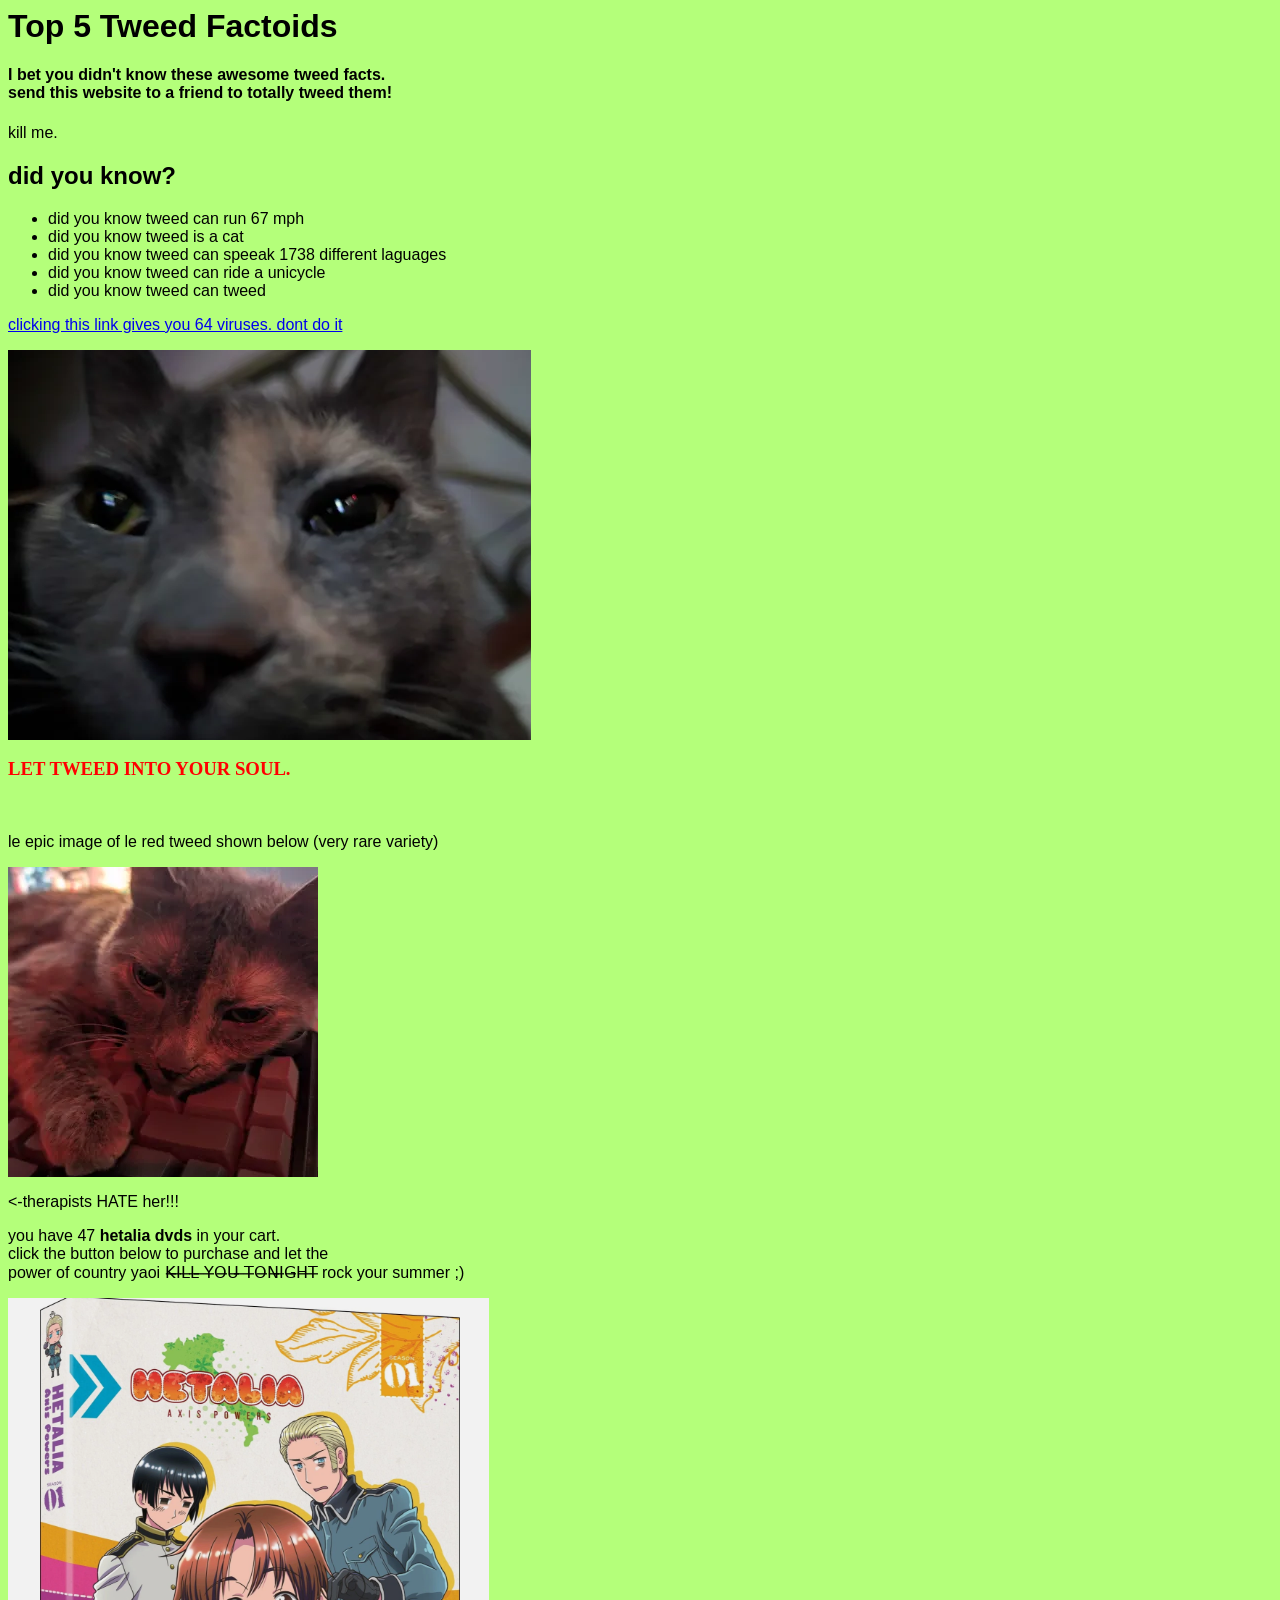
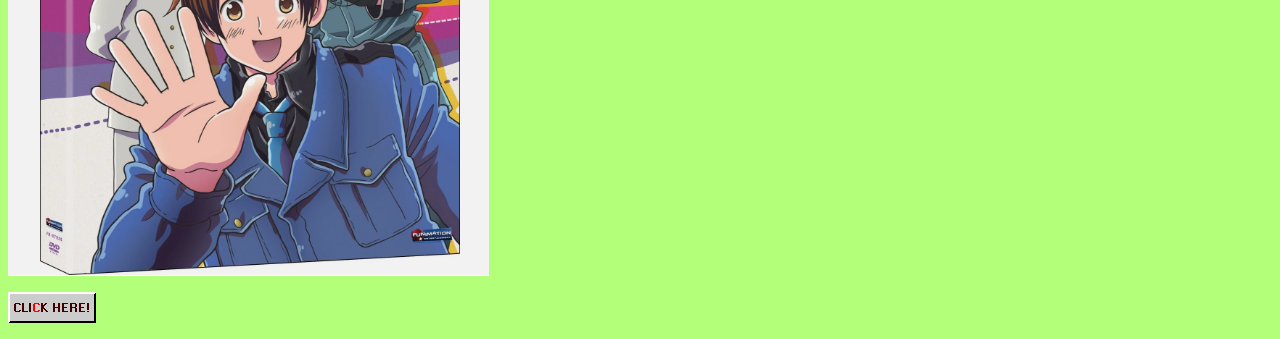
<file: index.html>
<html>
<link rel="stylesheet" href="style.css">
<head>
  <title>I don't know why i made this</title>
  <link rel="icon" type="image/x-icon" href="cat.gif">
</head>
<body>

<h1>Top 5 Tweed Factoids</h1>

<h4>I bet you didn't know these awesome tweed facts.<br>
    send this website to a friend to totally tweed them! <br>
</h4>
<p>kill me.</p>

<h2>did you know?</h2>
<p>
<ul>
<li>did you know tweed can run 67 mph</li>
<li>did you know tweed is a cat</li>
<li>did you know tweed can speeak 1738 different laguages</li>
<li>did you know tweed can ride a unicycle</li>
<li>did you know tweed can tweed</li>
</ul>
<p>
<a href="https://spinningrat.online/">clicking this link gives you 64 viruses. dont do it</a>
</p>
<img src="tweed.png">

<h3 text = "red"><b>LET TWEED INTO YOUR SOUL.</b></h3><br>
<p>le epic image of le red tweed shown below (very rare variety)</p>
<img src="tweeed.png">
  <p><-therapists HATE her!!!</p>

<p>you have 47 <b>hetalia dvds</b> in your cart. <br>
    click the button below to purchase and let the <br>
    power of country yaoi K̶I̶L̶L̶ ̶Y̶O̶U̶ ̶T̶O̶N̶I̶G̶H̶T̶ rock your summer ;)</p>
<img src="hetalia.png">
<p><a href="https://en.wikipedia.org/wiki/Poland">
<img src="click.gif">
</a></p>

</body>
</html>
</file>
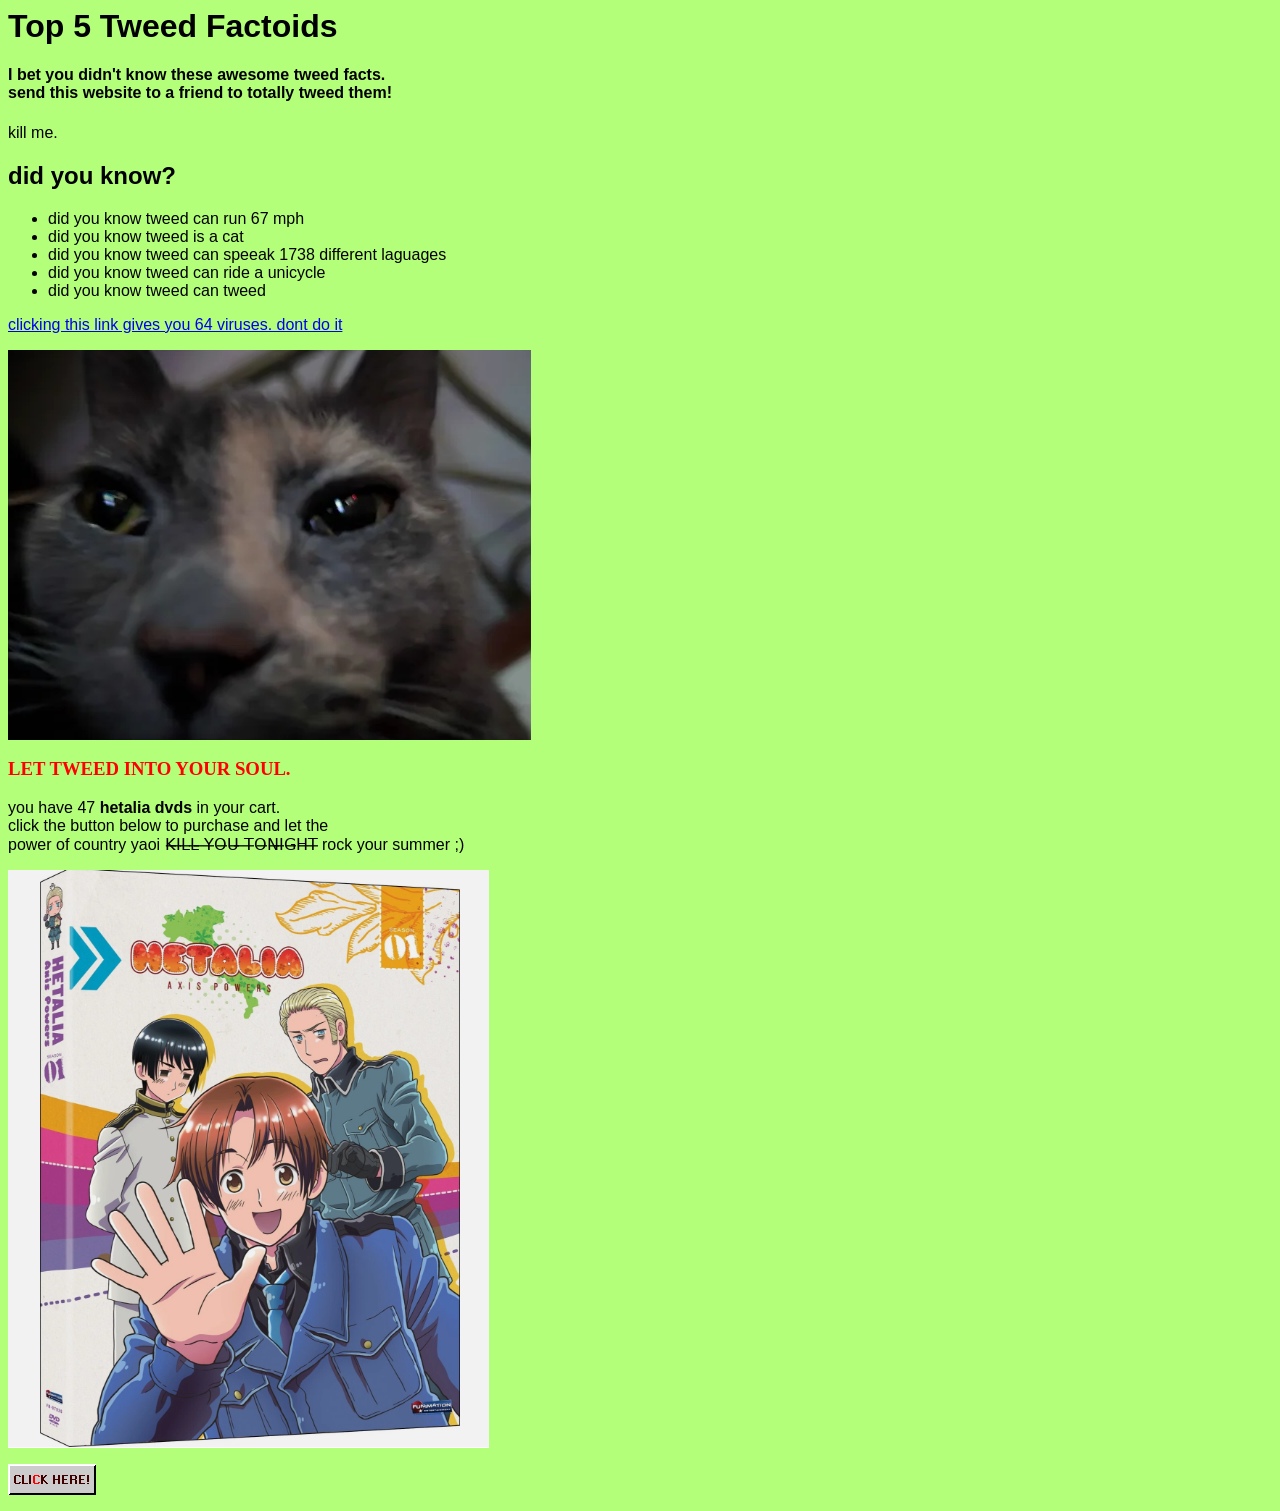
<file: thingy.html>
<html>
<link rel="stylesheet" href="style.css">
<body>

<h1>Top 5 Tweed Factoids</h1>

<h4>I bet you didn't know these awesome tweed facts.<br>
    send this website to a friend to totally tweed them! <br>
</h4>
<p>kill me.</p>

<h2>did you know?</h2>
<p>
<ul>
<li>did you know tweed can run 67 mph</li>
<li>did you know tweed is a cat</li>
<li>did you know tweed can speeak 1738 different laguages</li>
<li>did you know tweed can ride a unicycle</li>
<li>did you know tweed can tweed</li>
</ul>
<p>
<a href="http://https://spinningrat.online/">clicking this link gives you 64 viruses. dont do it</a>
</p>
<img src="tweed.png">

<h3 text = "red"><b>LET TWEED INTO YOUR SOUL.</b></h3>

<p>you have 47 <b>hetalia dvds</b> in your cart. <br>
    click the button below to purchase and let the <br>
    power of country yaoi K̶I̶L̶L̶ ̶Y̶O̶U̶ ̶T̶O̶N̶I̶G̶H̶T̶ rock your summer ;)</p>
<img src="hetalia.png">
<p><a href="https://en.wikipedia.org/wiki/Poland">
<img src="click.gif">
</a></p>

</body>
</html>
</file>
<file: style.css>
body {
background-color: rgb(180, 255, 122);
font-family: 'Arial', sans-serif;
}
h3 {
color: red;
font-family: 'Brush Script MT', cursive;
}
</file>
